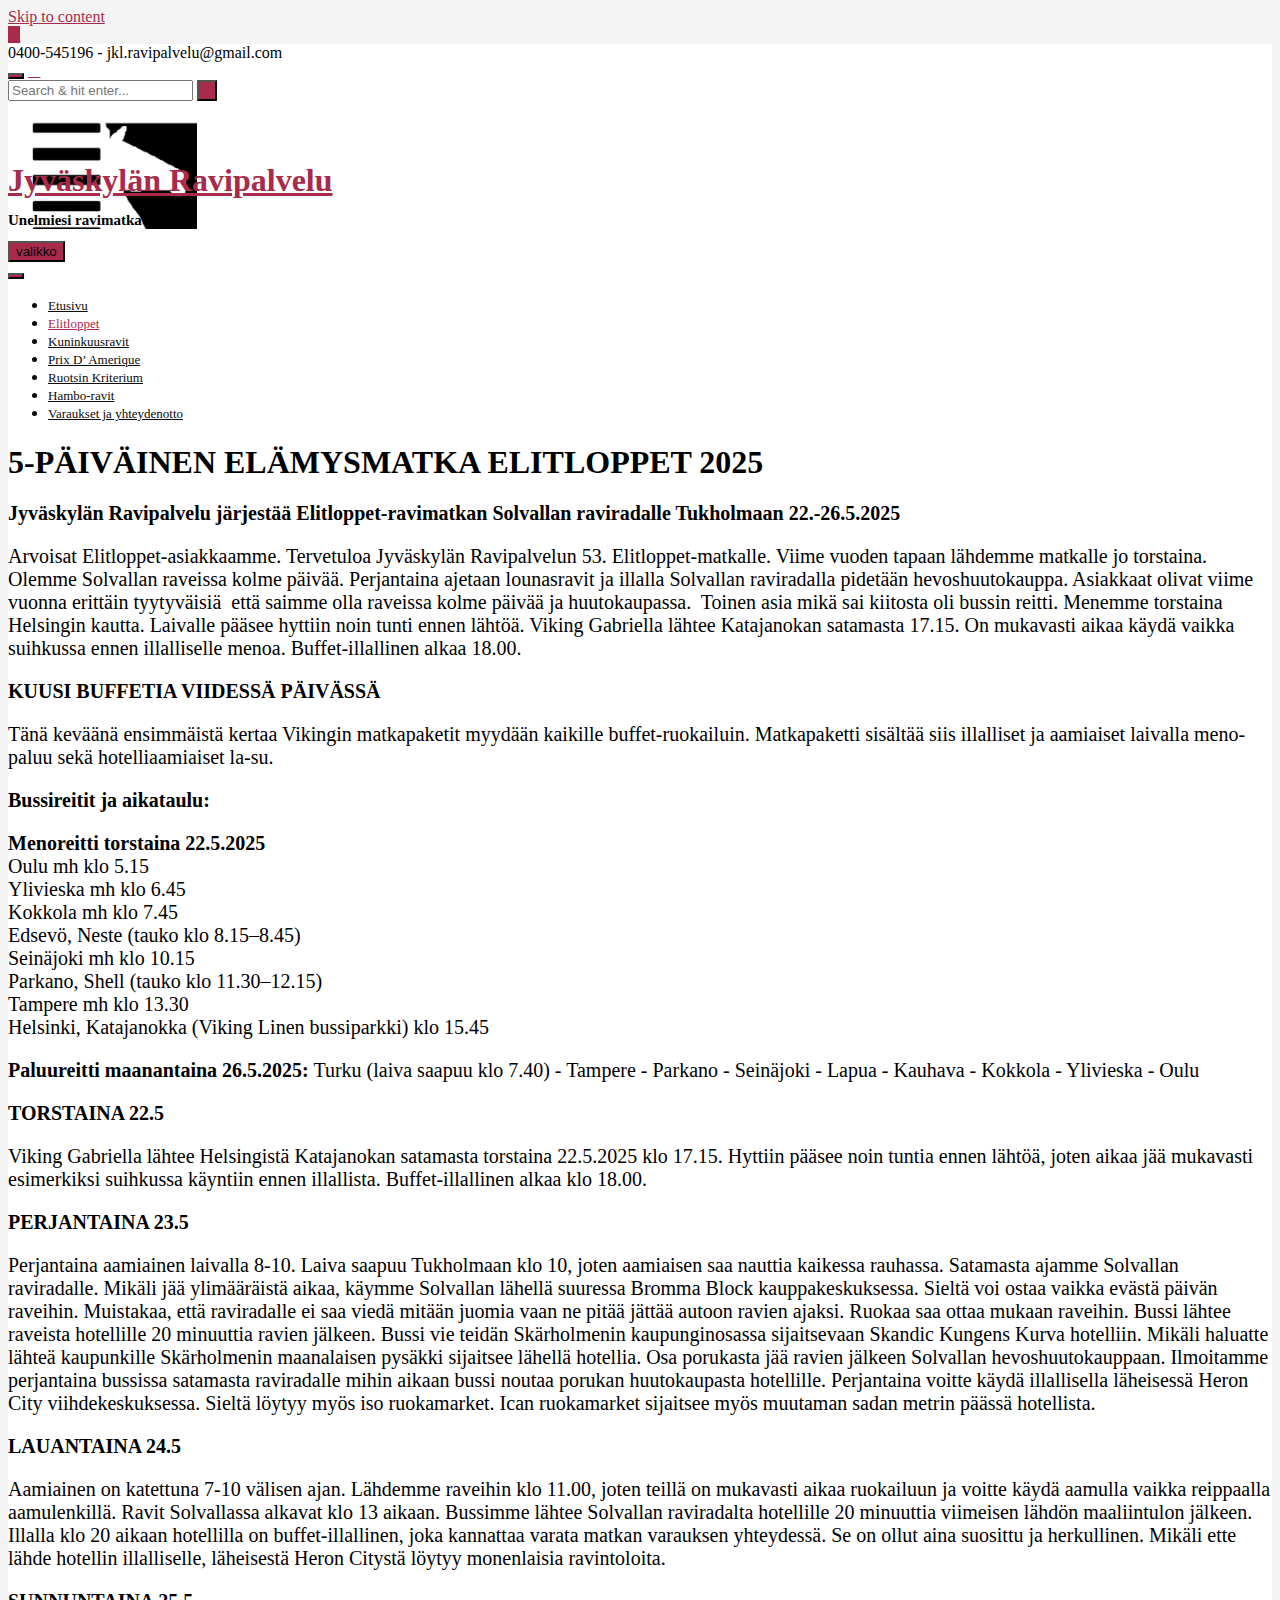
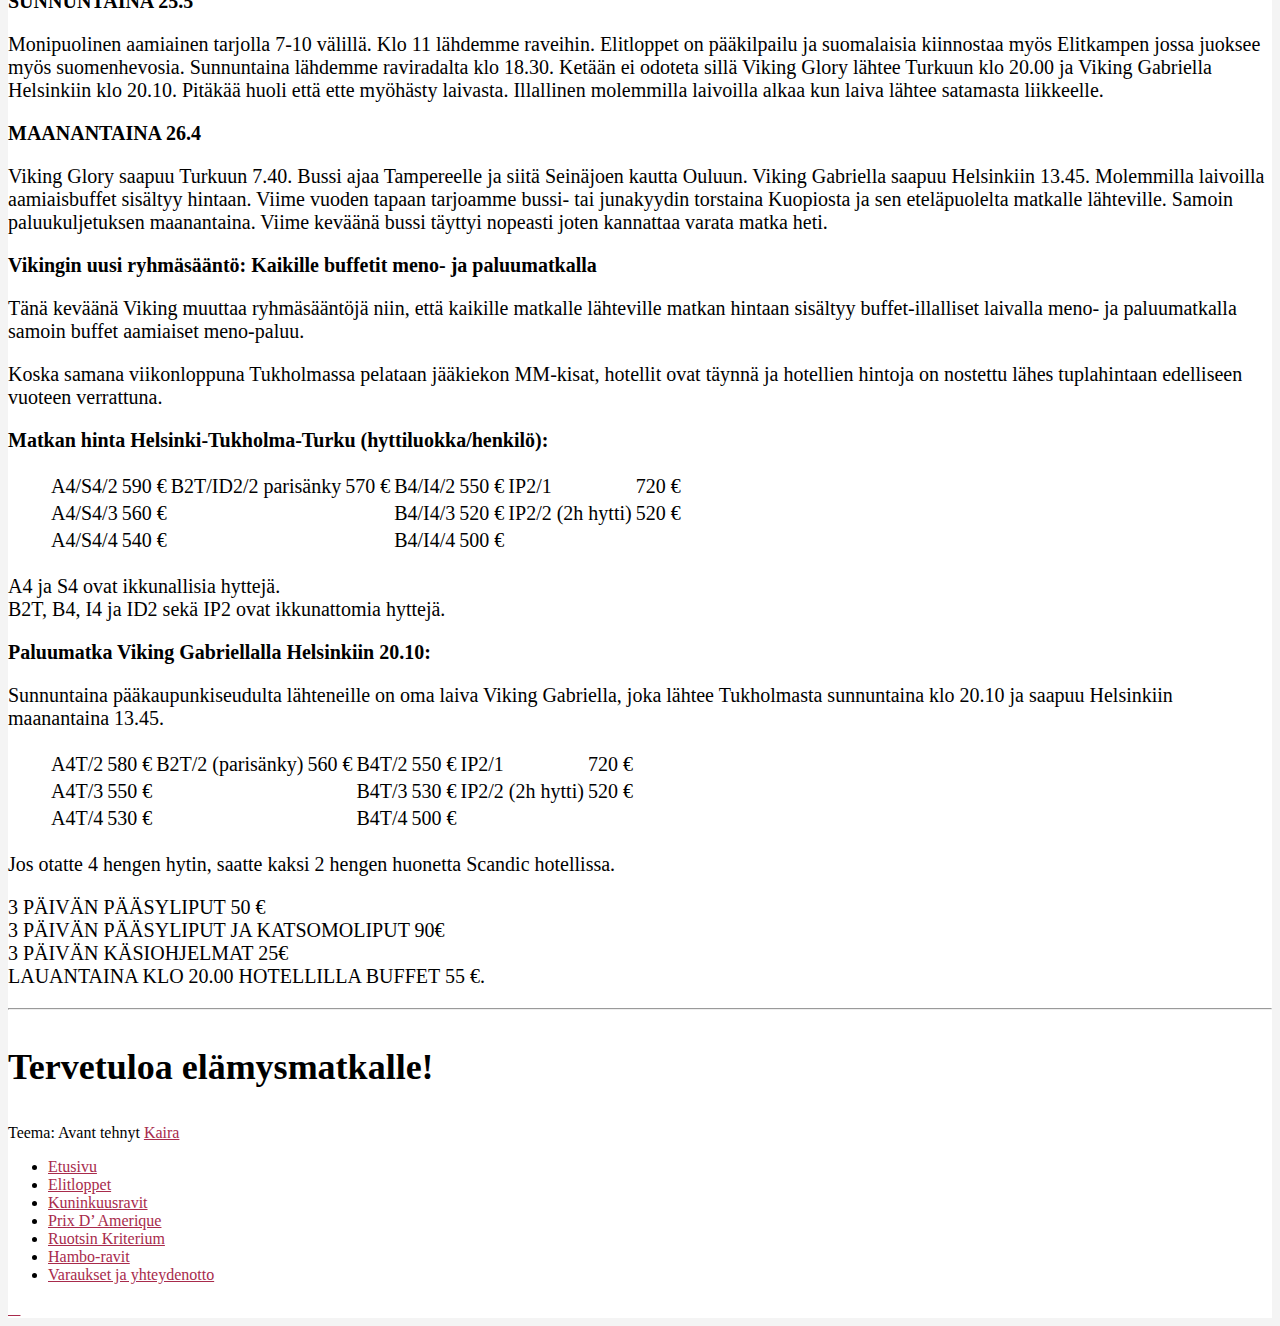
<file: elitloppet-matka/index.html>
<!DOCTYPE html><!-- Avant.ORG -->
<html lang="fi">
<head>
<meta charset="UTF-8">
<meta name="viewport" content="width=device-width, initial-scale=1">
<link rel="profile" href="http://gmpg.org/xfn/11">
<title>Elitloppet &#8211; Jyväskylän Ravipalvelu</title>
<meta name='robots' content='max-image-preview:large' />
<link rel='dns-prefetch' href='//www.ravipalvelu.fi' />
<link rel='dns-prefetch' href='//fonts.googleapis.com' />
<link rel="alternate" type="application/rss+xml" title="Jyväskylän Ravipalvelu &raquo; syöte" href="https://www.ravipalvelu.fi/feed/" />
<link rel="alternate" type="application/rss+xml" title="Jyväskylän Ravipalvelu &raquo; kommenttien syöte" href="https://www.ravipalvelu.fi/comments/feed/" />
	<!-- Google tag (gtag.js) -->
<script async src="https://www.googletagmanager.com/gtag/js?id=G-V9T0V7HPD8"></script>
<script>
  window.dataLayer = window.dataLayer || [];
  function gtag(){dataLayer.push(arguments);}
  gtag('js', new Date());

  gtag('config', 'G-V9T0V7HPD8');
gtag('config', 'AW-16938938046');
</script>
<script type="text/javascript">
window._wpemojiSettings = {"baseUrl":"https:\/\/s.w.org\/images\/core\/emoji\/14.0.0\/72x72\/","ext":".png","svgUrl":"https:\/\/s.w.org\/images\/core\/emoji\/14.0.0\/svg\/","svgExt":".svg","source":{"concatemoji":"https:\/\/www.ravipalvelu.fi\/wp-includes\/js\/wp-emoji-release.min.js?ver=6.1.1"}};
/*! This file is auto-generated */
!function(e,a,t){var n,r,o,i=a.createElement("canvas"),p=i.getContext&&i.getContext("2d");function s(e,t){var a=String.fromCharCode,e=(p.clearRect(0,0,i.width,i.height),p.fillText(a.apply(this,e),0,0),i.toDataURL());return p.clearRect(0,0,i.width,i.height),p.fillText(a.apply(this,t),0,0),e===i.toDataURL()}function c(e){var t=a.createElement("script");t.src=e,t.defer=t.type="text/javascript",a.getElementsByTagName("head")[0].appendChild(t)}for(o=Array("flag","emoji"),t.supports={everything:!0,everythingExceptFlag:!0},r=0;r<o.length;r++)t.supports[o[r]]=function(e){if(p&&p.fillText)switch(p.textBaseline="top",p.font="600 32px Arial",e){case"flag":return s([127987,65039,8205,9895,65039],[127987,65039,8203,9895,65039])?!1:!s([55356,56826,55356,56819],[55356,56826,8203,55356,56819])&&!s([55356,57332,56128,56423,56128,56418,56128,56421,56128,56430,56128,56423,56128,56447],[55356,57332,8203,56128,56423,8203,56128,56418,8203,56128,56421,8203,56128,56430,8203,56128,56423,8203,56128,56447]);case"emoji":return!s([129777,127995,8205,129778,127999],[129777,127995,8203,129778,127999])}return!1}(o[r]),t.supports.everything=t.supports.everything&&t.supports[o[r]],"flag"!==o[r]&&(t.supports.everythingExceptFlag=t.supports.everythingExceptFlag&&t.supports[o[r]]);t.supports.everythingExceptFlag=t.supports.everythingExceptFlag&&!t.supports.flag,t.DOMReady=!1,t.readyCallback=function(){t.DOMReady=!0},t.supports.everything||(n=function(){t.readyCallback()},a.addEventListener?(a.addEventListener("DOMContentLoaded",n,!1),e.addEventListener("load",n,!1)):(e.attachEvent("onload",n),a.attachEvent("onreadystatechange",function(){"complete"===a.readyState&&t.readyCallback()})),(e=t.source||{}).concatemoji?c(e.concatemoji):e.wpemoji&&e.twemoji&&(c(e.twemoji),c(e.wpemoji)))}(window,document,window._wpemojiSettings);
</script>
<style type="text/css">
img.wp-smiley,
img.emoji {
	display: inline !important;
	border: none !important;
	box-shadow: none !important;
	height: 1em !important;
	width: 1em !important;
	margin: 0 0.07em !important;
	vertical-align: -0.1em !important;
	background: none !important;
	padding: 0 !important;
}
</style>
	<link rel='stylesheet' id='wp-block-library-css' href='https://www.ravipalvelu.fi/wp-includes/css/dist/block-library/style.min.css?ver=6.1.1' type='text/css' media='all' />
<link rel='stylesheet' id='classic-theme-styles-css' href='https://www.ravipalvelu.fi/wp-includes/css/classic-themes.min.css?ver=1' type='text/css' media='all' />
<style id='global-styles-inline-css' type='text/css'>
body{--wp--preset--color--black: #000000;--wp--preset--color--cyan-bluish-gray: #abb8c3;--wp--preset--color--white: #ffffff;--wp--preset--color--pale-pink: #f78da7;--wp--preset--color--vivid-red: #cf2e2e;--wp--preset--color--luminous-vivid-orange: #ff6900;--wp--preset--color--luminous-vivid-amber: #fcb900;--wp--preset--color--light-green-cyan: #7bdcb5;--wp--preset--color--vivid-green-cyan: #00d084;--wp--preset--color--pale-cyan-blue: #8ed1fc;--wp--preset--color--vivid-cyan-blue: #0693e3;--wp--preset--color--vivid-purple: #9b51e0;--wp--preset--gradient--vivid-cyan-blue-to-vivid-purple: linear-gradient(135deg,rgba(6,147,227,1) 0%,rgb(155,81,224) 100%);--wp--preset--gradient--light-green-cyan-to-vivid-green-cyan: linear-gradient(135deg,rgb(122,220,180) 0%,rgb(0,208,130) 100%);--wp--preset--gradient--luminous-vivid-amber-to-luminous-vivid-orange: linear-gradient(135deg,rgba(252,185,0,1) 0%,rgba(255,105,0,1) 100%);--wp--preset--gradient--luminous-vivid-orange-to-vivid-red: linear-gradient(135deg,rgba(255,105,0,1) 0%,rgb(207,46,46) 100%);--wp--preset--gradient--very-light-gray-to-cyan-bluish-gray: linear-gradient(135deg,rgb(238,238,238) 0%,rgb(169,184,195) 100%);--wp--preset--gradient--cool-to-warm-spectrum: linear-gradient(135deg,rgb(74,234,220) 0%,rgb(151,120,209) 20%,rgb(207,42,186) 40%,rgb(238,44,130) 60%,rgb(251,105,98) 80%,rgb(254,248,76) 100%);--wp--preset--gradient--blush-light-purple: linear-gradient(135deg,rgb(255,206,236) 0%,rgb(152,150,240) 100%);--wp--preset--gradient--blush-bordeaux: linear-gradient(135deg,rgb(254,205,165) 0%,rgb(254,45,45) 50%,rgb(107,0,62) 100%);--wp--preset--gradient--luminous-dusk: linear-gradient(135deg,rgb(255,203,112) 0%,rgb(199,81,192) 50%,rgb(65,88,208) 100%);--wp--preset--gradient--pale-ocean: linear-gradient(135deg,rgb(255,245,203) 0%,rgb(182,227,212) 50%,rgb(51,167,181) 100%);--wp--preset--gradient--electric-grass: linear-gradient(135deg,rgb(202,248,128) 0%,rgb(113,206,126) 100%);--wp--preset--gradient--midnight: linear-gradient(135deg,rgb(2,3,129) 0%,rgb(40,116,252) 100%);--wp--preset--duotone--dark-grayscale: url('#wp-duotone-dark-grayscale');--wp--preset--duotone--grayscale: url('#wp-duotone-grayscale');--wp--preset--duotone--purple-yellow: url('#wp-duotone-purple-yellow');--wp--preset--duotone--blue-red: url('#wp-duotone-blue-red');--wp--preset--duotone--midnight: url('#wp-duotone-midnight');--wp--preset--duotone--magenta-yellow: url('#wp-duotone-magenta-yellow');--wp--preset--duotone--purple-green: url('#wp-duotone-purple-green');--wp--preset--duotone--blue-orange: url('#wp-duotone-blue-orange');--wp--preset--font-size--small: 13px;--wp--preset--font-size--medium: 20px;--wp--preset--font-size--large: 36px;--wp--preset--font-size--x-large: 42px;--wp--preset--spacing--20: 0.44rem;--wp--preset--spacing--30: 0.67rem;--wp--preset--spacing--40: 1rem;--wp--preset--spacing--50: 1.5rem;--wp--preset--spacing--60: 2.25rem;--wp--preset--spacing--70: 3.38rem;--wp--preset--spacing--80: 5.06rem;}:where(.is-layout-flex){gap: 0.5em;}body .is-layout-flow > .alignleft{float: left;margin-inline-start: 0;margin-inline-end: 2em;}body .is-layout-flow > .alignright{float: right;margin-inline-start: 2em;margin-inline-end: 0;}body .is-layout-flow > .aligncenter{margin-left: auto !important;margin-right: auto !important;}body .is-layout-constrained > .alignleft{float: left;margin-inline-start: 0;margin-inline-end: 2em;}body .is-layout-constrained > .alignright{float: right;margin-inline-start: 2em;margin-inline-end: 0;}body .is-layout-constrained > .aligncenter{margin-left: auto !important;margin-right: auto !important;}body .is-layout-constrained > :where(:not(.alignleft):not(.alignright):not(.alignfull)){max-width: var(--wp--style--global--content-size);margin-left: auto !important;margin-right: auto !important;}body .is-layout-constrained > .alignwide{max-width: var(--wp--style--global--wide-size);}body .is-layout-flex{display: flex;}body .is-layout-flex{flex-wrap: wrap;align-items: center;}body .is-layout-flex > *{margin: 0;}:where(.wp-block-columns.is-layout-flex){gap: 2em;}.has-black-color{color: var(--wp--preset--color--black) !important;}.has-cyan-bluish-gray-color{color: var(--wp--preset--color--cyan-bluish-gray) !important;}.has-white-color{color: var(--wp--preset--color--white) !important;}.has-pale-pink-color{color: var(--wp--preset--color--pale-pink) !important;}.has-vivid-red-color{color: var(--wp--preset--color--vivid-red) !important;}.has-luminous-vivid-orange-color{color: var(--wp--preset--color--luminous-vivid-orange) !important;}.has-luminous-vivid-amber-color{color: var(--wp--preset--color--luminous-vivid-amber) !important;}.has-light-green-cyan-color{color: var(--wp--preset--color--light-green-cyan) !important;}.has-vivid-green-cyan-color{color: var(--wp--preset--color--vivid-green-cyan) !important;}.has-pale-cyan-blue-color{color: var(--wp--preset--color--pale-cyan-blue) !important;}.has-vivid-cyan-blue-color{color: var(--wp--preset--color--vivid-cyan-blue) !important;}.has-vivid-purple-color{color: var(--wp--preset--color--vivid-purple) !important;}.has-black-background-color{background-color: var(--wp--preset--color--black) !important;}.has-cyan-bluish-gray-background-color{background-color: var(--wp--preset--color--cyan-bluish-gray) !important;}.has-white-background-color{background-color: var(--wp--preset--color--white) !important;}.has-pale-pink-background-color{background-color: var(--wp--preset--color--pale-pink) !important;}.has-vivid-red-background-color{background-color: var(--wp--preset--color--vivid-red) !important;}.has-luminous-vivid-orange-background-color{background-color: var(--wp--preset--color--luminous-vivid-orange) !important;}.has-luminous-vivid-amber-background-color{background-color: var(--wp--preset--color--luminous-vivid-amber) !important;}.has-light-green-cyan-background-color{background-color: var(--wp--preset--color--light-green-cyan) !important;}.has-vivid-green-cyan-background-color{background-color: var(--wp--preset--color--vivid-green-cyan) !important;}.has-pale-cyan-blue-background-color{background-color: var(--wp--preset--color--pale-cyan-blue) !important;}.has-vivid-cyan-blue-background-color{background-color: var(--wp--preset--color--vivid-cyan-blue) !important;}.has-vivid-purple-background-color{background-color: var(--wp--preset--color--vivid-purple) !important;}.has-black-border-color{border-color: var(--wp--preset--color--black) !important;}.has-cyan-bluish-gray-border-color{border-color: var(--wp--preset--color--cyan-bluish-gray) !important;}.has-white-border-color{border-color: var(--wp--preset--color--white) !important;}.has-pale-pink-border-color{border-color: var(--wp--preset--color--pale-pink) !important;}.has-vivid-red-border-color{border-color: var(--wp--preset--color--vivid-red) !important;}.has-luminous-vivid-orange-border-color{border-color: var(--wp--preset--color--luminous-vivid-orange) !important;}.has-luminous-vivid-amber-border-color{border-color: var(--wp--preset--color--luminous-vivid-amber) !important;}.has-light-green-cyan-border-color{border-color: var(--wp--preset--color--light-green-cyan) !important;}.has-vivid-green-cyan-border-color{border-color: var(--wp--preset--color--vivid-green-cyan) !important;}.has-pale-cyan-blue-border-color{border-color: var(--wp--preset--color--pale-cyan-blue) !important;}.has-vivid-cyan-blue-border-color{border-color: var(--wp--preset--color--vivid-cyan-blue) !important;}.has-vivid-purple-border-color{border-color: var(--wp--preset--color--vivid-purple) !important;}.has-vivid-cyan-blue-to-vivid-purple-gradient-background{background: var(--wp--preset--gradient--vivid-cyan-blue-to-vivid-purple) !important;}.has-light-green-cyan-to-vivid-green-cyan-gradient-background{background: var(--wp--preset--gradient--light-green-cyan-to-vivid-green-cyan) !important;}.has-luminous-vivid-amber-to-luminous-vivid-orange-gradient-background{background: var(--wp--preset--gradient--luminous-vivid-amber-to-luminous-vivid-orange) !important;}.has-luminous-vivid-orange-to-vivid-red-gradient-background{background: var(--wp--preset--gradient--luminous-vivid-orange-to-vivid-red) !important;}.has-very-light-gray-to-cyan-bluish-gray-gradient-background{background: var(--wp--preset--gradient--very-light-gray-to-cyan-bluish-gray) !important;}.has-cool-to-warm-spectrum-gradient-background{background: var(--wp--preset--gradient--cool-to-warm-spectrum) !important;}.has-blush-light-purple-gradient-background{background: var(--wp--preset--gradient--blush-light-purple) !important;}.has-blush-bordeaux-gradient-background{background: var(--wp--preset--gradient--blush-bordeaux) !important;}.has-luminous-dusk-gradient-background{background: var(--wp--preset--gradient--luminous-dusk) !important;}.has-pale-ocean-gradient-background{background: var(--wp--preset--gradient--pale-ocean) !important;}.has-electric-grass-gradient-background{background: var(--wp--preset--gradient--electric-grass) !important;}.has-midnight-gradient-background{background: var(--wp--preset--gradient--midnight) !important;}.has-small-font-size{font-size: var(--wp--preset--font-size--small) !important;}.has-medium-font-size{font-size: var(--wp--preset--font-size--medium) !important;}.has-large-font-size{font-size: var(--wp--preset--font-size--large) !important;}.has-x-large-font-size{font-size: var(--wp--preset--font-size--x-large) !important;}
.wp-block-navigation a:where(:not(.wp-element-button)){color: inherit;}
:where(.wp-block-columns.is-layout-flex){gap: 2em;}
.wp-block-pullquote{font-size: 1.5em;line-height: 1.6;}
</style>
<link rel='stylesheet' id='avant-default-fonts-css' href='//fonts.googleapis.com/css?family=Abel%7COpen+Sans%3A300%2C300i%2C400%2C400i%2C700%2C700i&#038;ver=1.0.1' type='text/css' media='all' />
<link rel='stylesheet' id='avant-style-css' href='https://www.ravipalvelu.fi/wp-content/themes/avant/style.css?ver=1.0.1' type='text/css' media='all' />
<link rel='stylesheet' id='avant-header-style-css' href='https://www.ravipalvelu.fi/wp-content/themes/avant/templates/header/css/header-two.css?ver=1.0.1' type='text/css' media='all' />
<link rel='stylesheet' id='avant-child-style-avant-portfolio-css' href='https://www.ravipalvelu.fi/wp-content/themes/avant-portfolio/style.css?ver=1.0.1' type='text/css' media='all' />
<link rel='stylesheet' id='customizer_avant_fonts-css' href='//fonts.googleapis.com/css?family=Parisienne%3Aregular|Lato%3Aregular%2Citalic%2C700|Open+Sans%3Aregular%2Citalic%2C700%26subset%3Dlatin%2C' type='text/css' media='screen' />
<link rel='stylesheet' id='avant-title-font-css' href='//fonts.googleapis.com/css?family=Parisienne&#038;ver=1.2.00' type='text/css' media='all' />
<link rel='stylesheet' id='avant-body-font-default-css' href='//fonts.googleapis.com/css?family=Open+Sans&#038;ver=1.2.00' type='text/css' media='all' />
<link rel='stylesheet' id='avant-heading-font-default-css' href='//fonts.googleapis.com/css?family=Poppins&#038;ver=1.2.00' type='text/css' media='all' />
<link rel='stylesheet' id='avant-font-awesome-css' href='https://www.ravipalvelu.fi/wp-content/themes/avant/includes/font-awesome/css/all.min.css?ver=5.15.3' type='text/css' media='all' />
<link rel='stylesheet' id='avant-footer-style-css' href='https://www.ravipalvelu.fi/wp-content/themes/avant/templates/footer/css/footer-none.css?ver=1.2.00' type='text/css' media='all' />
<script type='text/javascript' src='https://www.ravipalvelu.fi/wp-includes/js/jquery/jquery.min.js?ver=3.6.1' id='jquery-core-js'></script>
<script type='text/javascript' src='https://www.ravipalvelu.fi/wp-includes/js/jquery/jquery-migrate.min.js?ver=3.3.2' id='jquery-migrate-js'></script>
<link rel="https://api.w.org/" href="https://www.ravipalvelu.fi/wp-json/" /><link rel="alternate" type="application/json" href="https://www.ravipalvelu.fi/wp-json/wp/v2/pages/39" /><link rel="EditURI" type="application/rsd+xml" title="RSD" href="https://www.ravipalvelu.fi/xmlrpc.php?rsd" />
<link rel="wlwmanifest" type="application/wlwmanifest+xml" href="https://www.ravipalvelu.fi/wp-includes/wlwmanifest.xml" />
<meta name="generator" content="WordPress 6.1.1" />
<link rel="canonical" href="https://www.ravipalvelu.fi/elitloppet-matka/" />
<link rel='shortlink' href='https://www.ravipalvelu.fi/?p=39' />
<link rel="alternate" type="application/json+oembed" href="https://www.ravipalvelu.fi/wp-json/oembed/1.0/embed?url=https%3A%2F%2Fwww.ravipalvelu.fi%2Felitloppet-matka%2F" />
<link rel="alternate" type="text/xml+oembed" href="https://www.ravipalvelu.fi/wp-json/oembed/1.0/embed?url=https%3A%2F%2Fwww.ravipalvelu.fi%2Felitloppet-matka%2F&#038;format=xml" />
<style type="text/css" id="custom-background-css">
body.custom-background { background-color: #f4f4f4; }
</style>
	
<!-- Begin Custom CSS -->
<style type="text/css" id="avant-custom-css">
.site-top-border,
				#comments .form-submit #submit,
				.search-block .search-submit,
				.side-aligned-social a.social-icon,
				.no-results-btn,
				button,
				input[type="button"],
				input[type="reset"],
				input[type="submit"],
				.widget-title-style-underline-short .widget-area .widget-title:after,
				.woocommerce ul.products li.product a.add_to_cart_button, .woocommerce-page ul.products li.product a.add_to_cart_button,
				.woocommerce ul.products li.product .onsale, .woocommerce-page ul.products li.product .onsale,
				.woocommerce button.button.alt,
				.woocommerce-page button.button.alt,
				.woocommerce input.button.alt:hover,
				.woocommerce-page #content input.button.alt:hover,
				.woocommerce .cart-collaterals .shipping_calculator .button,
				.woocommerce-page .cart-collaterals .shipping_calculator .button,
				.woocommerce a.button,
				.woocommerce-page a.button,
				.woocommerce input.button,
				.woocommerce-page #content input.button,
				.woocommerce-page input.button,
				.woocommerce #review_form #respond .form-submit input,
				.woocommerce-page #review_form #respond .form-submit input,
				.woocommerce-cart .wc-proceed-to-checkout a.checkout-button:hover,
				.woocommerce button.button.alt.disabled,.woocommerce button.button.alt.disabled:hover,
				.single-product span.onsale,
				.main-navigation ul ul a:hover,
				.main-navigation ul ul li.current-menu-item > a,
				.main-navigation ul ul li.current_page_item > a,
				.main-navigation ul ul li.current-menu-parent > a,
				.main-navigation ul ul li.current_page_parent > a,
				.main-navigation ul ul li.current-menu-ancestor > a,
				.main-navigation ul ul li.current_page_ancestor > a,
				.main-navigation.avant-nav-style-solid .current_page_item > a,
				.woocommerce .widget_price_filter .ui-slider .ui-slider-range,
				.woocommerce .widget_price_filter .ui-slider .ui-slider-handle,
				.wpcf7-submit,
				.wp-paginate li a:hover,
				.wp-paginate li a:active,
				.wp-paginate li .current,
				.wp-paginate.wpp-modern-grey li a:hover,
				.wp-paginate.wpp-modern-grey li .current{background:inherit;background-color:#a82b4c;}blockquote{border-left-color:#a82b4c !important;}a,
				.content-area .entry-content a,
				#comments a,
				.post-edit-link,
				.site-title a,
				.error-404.not-found .page-header .page-title span,
				.search-button .fa-search,
				.header-cart-checkout.cart-has-items .fa-shopping-cart,
				.woocommerce ul.products li.product .price,
				.site-header-top-right .social-icon:hover,
				.site-footer-bottom-bar .social-icon:hover,
				.site-footer-bottom-bar ul li a:hover,
				a.privacy-policy-link:hover,
				.main-navigation.avant-nav-style-plain ul > li > a:hover,
				.main-navigation.avant-nav-style-plain ul > li.current-menu-item > a,
				.main-navigation.avant-nav-style-plain ul > li.current-menu-ancestor > a,
				.main-navigation.avant-nav-style-plain ul > li.current-menu-parent > a,
				.main-navigation.avant-nav-style-plain ul > li.current_page_parent > a,
				.main-navigation.avant-nav-style-plain ul > li.current_page_ancestor > a,
				.main-navigation.avant-nav-style-plain .current_page_item > a,
				.avant-header-nav ul li.focus > a,
				nav.main-navigation ul li.menu-item.focus > a{color:#a82b4c;}.main-navigation button:hover,
				#comments .form-submit #submit:hover,
				.search-block .search-submit:hover,
				.no-results-btn:hover,
				button,
				input[type="button"],
				input[type="reset"],
				input[type="submit"],
				.woocommerce input.button.alt,
				.woocommerce-page #content input.button.alt,
				.woocommerce .cart-collaterals .shipping_calculator .button,
				.woocommerce-page .cart-collaterals .shipping_calculator .button,
				.woocommerce a.button:hover,
				.woocommerce-page a.button:hover,
				.woocommerce input.button:hover,
				.woocommerce-page #content input.button:hover,
				.woocommerce-page input.button:hover,
				.woocommerce ul.products li.product a.add_to_cart_button:hover, .woocommerce-page ul.products li.product a.add_to_cart_button:hover,
				.woocommerce button.button.alt:hover,
				.woocommerce-page button.button.alt:hover,
				.woocommerce #review_form #respond .form-submit input:hover,
				.woocommerce-page #review_form #respond .form-submit input:hover,
				.woocommerce-cart .wc-proceed-to-checkout a.checkout-button,
				.woocommerce .widget_price_filter .price_slider_wrapper .ui-widget-content,
				.wpcf7-submit:hover{background:inherit;background-color:#a82b4c;}a:hover,
				.avant-header-nav ul li a:hover,
				.content-area .entry-content a:hover,
				.header-social .social-icon:hover,
				.widget-area .widget a:hover,
				.site-footer-widgets .widget a:hover,
				.site-footer .widget a:hover,
				.search-btn:hover,
				.search-button .fa-search:hover,
				.woocommerce #content div.product p.price,
				.woocommerce-page #content div.product p.price,
				.woocommerce-page div.product p.price,
				.woocommerce #content div.product span.price,
				.woocommerce div.product span.price,
				.woocommerce-page #content div.product span.price,
				.woocommerce-page div.product span.price,
				.woocommerce ul.products li.product .price:hover,
				.woocommerce #content div.product .woocommerce-tabs ul.tabs li.active,
				.woocommerce div.product .woocommerce-tabs ul.tabs li.active,
				.woocommerce-page #content div.product .woocommerce-tabs ul.tabs li.active,
				.woocommerce-page div.product .woocommerce-tabs ul.tabs li.active{color:#a82b4c;}.content-boxed{background-color:#ffffff;}.site-description{font-size:15px;}.site-title{margin-bottom:0px;}.site-branding{padding-top:40px;}.site-header.site-header-layout-two .site-header-top,
				.site-header.site-header-layout-two .main-navigation ul li a,
				.site-header.site-header-layout-three .site-header-top,
				.site-header.site-header-layout-three .main-navigation ul li a,
				.site-header.site-header-layout-six .site-header-top,
				.site-header.site-header-layout-six .main-navigation ul li a,
				.site-header-layout-six .header-cart{color:#0a0a0a;}.main-navigation ul ul a:hover,
				.main-navigation ul ul li.current-menu-item > a,
				.main-navigation ul ul li.current_page_item > a,
				.main-navigation ul ul li.current-menu-parent > a,
				.main-navigation ul ul li.current_page_parent > a,
				.main-navigation ul ul li.current-menu-ancestor > a,
				.main-navigation ul ul li.current_page_ancestor > a{background-color:#a82b4c;}.header-cart-checkout.cart-has-items .fa-shopping-cart,
				.main-navigation.avant-nav-style-plain ul > li > a:hover,
				.main-navigation.avant-nav-style-plain ul > li.current-menu-item > a,
				.main-navigation.avant-nav-style-plain ul > li.current-menu-ancestor > a,
				.main-navigation.avant-nav-style-plain ul > li.current-menu-parent > a,
				.main-navigation.avant-nav-style-plain ul > li.current_page_parent > a,
				.main-navigation.avant-nav-style-plain ul > li.current_page_ancestor > a,
				.main-navigation.avant-nav-style-plain .current_page_item > a{color:#a82b4c;}
</style>
<!-- End Custom CSS -->
<link rel="icon" href="https://www.ravipalvelu.fi/wp-content/uploads/2019/02/hevobw-150x150.png" sizes="32x32" />
<link rel="icon" href="https://www.ravipalvelu.fi/wp-content/uploads/2019/02/hevobw.png" sizes="192x192" />
<link rel="apple-touch-icon" href="https://www.ravipalvelu.fi/wp-content/uploads/2019/02/hevobw.png" />
<meta name="msapplication-TileImage" content="https://www.ravipalvelu.fi/wp-content/uploads/2019/02/hevobw.png" />
		<style type="text/css" id="wp-custom-css">
			.home-slider-wrap {
	margin: 0 0 0;
}

@media all and (min-width: 1200px) {
  .site-header > .site-container {
  background-image: url(../../../../wp-content/uploads/2019/02/hevo-2.png);
    background-repeat: no-repeat;
    background-position-x: 24px;
    background-size: 165px;
    background-position-y: 20px;
		
		/*
   * background-image: url(../../../../wp-content/uploads/2019/02/hevo-2.png);
  background-repeat: no-repeat;
  background-size: contain;
	background-position-x: -60px;
		*/
  }
}

.fa-facebook:before {
    content: "\f095";
	  font-weight: 900;
	  font-family: "Font Awesome 5 Free";
}

.main-navigation li a {
  font-size:13px;
}		</style>
		</head>
<body class="page-template-default page page-id-39 custom-background avant-shop-remove-titlebar">
<svg xmlns="http://www.w3.org/2000/svg" viewBox="0 0 0 0" width="0" height="0" focusable="false" role="none" style="visibility: hidden; position: absolute; left: -9999px; overflow: hidden;" ><defs><filter id="wp-duotone-dark-grayscale"><feColorMatrix color-interpolation-filters="sRGB" type="matrix" values=" .299 .587 .114 0 0 .299 .587 .114 0 0 .299 .587 .114 0 0 .299 .587 .114 0 0 " /><feComponentTransfer color-interpolation-filters="sRGB" ><feFuncR type="table" tableValues="0 0.49803921568627" /><feFuncG type="table" tableValues="0 0.49803921568627" /><feFuncB type="table" tableValues="0 0.49803921568627" /><feFuncA type="table" tableValues="1 1" /></feComponentTransfer><feComposite in2="SourceGraphic" operator="in" /></filter></defs></svg><svg xmlns="http://www.w3.org/2000/svg" viewBox="0 0 0 0" width="0" height="0" focusable="false" role="none" style="visibility: hidden; position: absolute; left: -9999px; overflow: hidden;" ><defs><filter id="wp-duotone-grayscale"><feColorMatrix color-interpolation-filters="sRGB" type="matrix" values=" .299 .587 .114 0 0 .299 .587 .114 0 0 .299 .587 .114 0 0 .299 .587 .114 0 0 " /><feComponentTransfer color-interpolation-filters="sRGB" ><feFuncR type="table" tableValues="0 1" /><feFuncG type="table" tableValues="0 1" /><feFuncB type="table" tableValues="0 1" /><feFuncA type="table" tableValues="1 1" /></feComponentTransfer><feComposite in2="SourceGraphic" operator="in" /></filter></defs></svg><svg xmlns="http://www.w3.org/2000/svg" viewBox="0 0 0 0" width="0" height="0" focusable="false" role="none" style="visibility: hidden; position: absolute; left: -9999px; overflow: hidden;" ><defs><filter id="wp-duotone-purple-yellow"><feColorMatrix color-interpolation-filters="sRGB" type="matrix" values=" .299 .587 .114 0 0 .299 .587 .114 0 0 .299 .587 .114 0 0 .299 .587 .114 0 0 " /><feComponentTransfer color-interpolation-filters="sRGB" ><feFuncR type="table" tableValues="0.54901960784314 0.98823529411765" /><feFuncG type="table" tableValues="0 1" /><feFuncB type="table" tableValues="0.71764705882353 0.25490196078431" /><feFuncA type="table" tableValues="1 1" /></feComponentTransfer><feComposite in2="SourceGraphic" operator="in" /></filter></defs></svg><svg xmlns="http://www.w3.org/2000/svg" viewBox="0 0 0 0" width="0" height="0" focusable="false" role="none" style="visibility: hidden; position: absolute; left: -9999px; overflow: hidden;" ><defs><filter id="wp-duotone-blue-red"><feColorMatrix color-interpolation-filters="sRGB" type="matrix" values=" .299 .587 .114 0 0 .299 .587 .114 0 0 .299 .587 .114 0 0 .299 .587 .114 0 0 " /><feComponentTransfer color-interpolation-filters="sRGB" ><feFuncR type="table" tableValues="0 1" /><feFuncG type="table" tableValues="0 0.27843137254902" /><feFuncB type="table" tableValues="0.5921568627451 0.27843137254902" /><feFuncA type="table" tableValues="1 1" /></feComponentTransfer><feComposite in2="SourceGraphic" operator="in" /></filter></defs></svg><svg xmlns="http://www.w3.org/2000/svg" viewBox="0 0 0 0" width="0" height="0" focusable="false" role="none" style="visibility: hidden; position: absolute; left: -9999px; overflow: hidden;" ><defs><filter id="wp-duotone-midnight"><feColorMatrix color-interpolation-filters="sRGB" type="matrix" values=" .299 .587 .114 0 0 .299 .587 .114 0 0 .299 .587 .114 0 0 .299 .587 .114 0 0 " /><feComponentTransfer color-interpolation-filters="sRGB" ><feFuncR type="table" tableValues="0 0" /><feFuncG type="table" tableValues="0 0.64705882352941" /><feFuncB type="table" tableValues="0 1" /><feFuncA type="table" tableValues="1 1" /></feComponentTransfer><feComposite in2="SourceGraphic" operator="in" /></filter></defs></svg><svg xmlns="http://www.w3.org/2000/svg" viewBox="0 0 0 0" width="0" height="0" focusable="false" role="none" style="visibility: hidden; position: absolute; left: -9999px; overflow: hidden;" ><defs><filter id="wp-duotone-magenta-yellow"><feColorMatrix color-interpolation-filters="sRGB" type="matrix" values=" .299 .587 .114 0 0 .299 .587 .114 0 0 .299 .587 .114 0 0 .299 .587 .114 0 0 " /><feComponentTransfer color-interpolation-filters="sRGB" ><feFuncR type="table" tableValues="0.78039215686275 1" /><feFuncG type="table" tableValues="0 0.94901960784314" /><feFuncB type="table" tableValues="0.35294117647059 0.47058823529412" /><feFuncA type="table" tableValues="1 1" /></feComponentTransfer><feComposite in2="SourceGraphic" operator="in" /></filter></defs></svg><svg xmlns="http://www.w3.org/2000/svg" viewBox="0 0 0 0" width="0" height="0" focusable="false" role="none" style="visibility: hidden; position: absolute; left: -9999px; overflow: hidden;" ><defs><filter id="wp-duotone-purple-green"><feColorMatrix color-interpolation-filters="sRGB" type="matrix" values=" .299 .587 .114 0 0 .299 .587 .114 0 0 .299 .587 .114 0 0 .299 .587 .114 0 0 " /><feComponentTransfer color-interpolation-filters="sRGB" ><feFuncR type="table" tableValues="0.65098039215686 0.40392156862745" /><feFuncG type="table" tableValues="0 1" /><feFuncB type="table" tableValues="0.44705882352941 0.4" /><feFuncA type="table" tableValues="1 1" /></feComponentTransfer><feComposite in2="SourceGraphic" operator="in" /></filter></defs></svg><svg xmlns="http://www.w3.org/2000/svg" viewBox="0 0 0 0" width="0" height="0" focusable="false" role="none" style="visibility: hidden; position: absolute; left: -9999px; overflow: hidden;" ><defs><filter id="wp-duotone-blue-orange"><feColorMatrix color-interpolation-filters="sRGB" type="matrix" values=" .299 .587 .114 0 0 .299 .587 .114 0 0 .299 .587 .114 0 0 .299 .587 .114 0 0 " /><feComponentTransfer color-interpolation-filters="sRGB" ><feFuncR type="table" tableValues="0.098039215686275 1" /><feFuncG type="table" tableValues="0 0.66274509803922" /><feFuncB type="table" tableValues="0.84705882352941 0.41960784313725" /><feFuncA type="table" tableValues="1 1" /></feComponentTransfer><feComposite in2="SourceGraphic" operator="in" /></filter></defs></svg><a class="skip-link screen-reader-text" href="#site-content">Skip to content</a>

	<div class="side-aligned-social hide-side-social">
		<a href="mailto:jk%6c&#046;&#114;a%76%69%70a%6cve&#108;&#117;%40gm&#097;&#105;%6c.&#099;&#111;m" title="Lähetä meille sähköpostia" class="social-icon social-email"><i class="far fa-envelope"></i></a><a href="tel:+358400545196" target="_blank" title="Olemme Facebookissa" class="social-icon social-facebook"><i class="fab fa-facebook"></i></a>	</div>
<div id="page" class="hfeed site boxed-site avant-slider-default avant-site-boxed">

<div class="content-boxed">	
<div class="site-boxed">	
	<div class="site-top-border"></div>	
				
	
	<div class="site-top-bar site-header-layout-two ">
		
		<div class="site-container">
			
			<div class="site-top-bar-left">
				
									<span class="site-topbar-no header-phone"><i class="fas fa-phone"></i> 0400-545196 - jkl.ravipalvelu@gmail.com</span>
								
								
			</div>
			
			<div class="site-top-bar-right">
				
									<button class="menu-search">
				    	<i class="fas fa-search search-btn"></i>
				    </button>
						        
		        					<a href="mailto:%6ak&#108;.ra&#118;&#105;&#112;a&#108;%76%65l%75%40g&#109;%61i%6c&#046;&#099;&#111;m" title="Lähetä meille sähköpostia" class="social-icon social-email"><i class="far fa-envelope"></i></a><a href="tel:+358400545196" target="_blank" title="Olemme Facebookissa" class="social-icon social-facebook"><i class="fab fa-facebook"></i></a>								
								
			</div>
			<div class="clearboth"></div>
			
						    <div class="search-block">
			        <form role="search" method="get" class="search-form" action="https://www.ravipalvelu.fi/">
	<label>
		<input type="search" class="search-field" placeholder="Search &amp; hit enter..." value="" name="s" />
	</label>
	<input type="submit" class="search-submit" value="&nbsp;" />
</form>			    </div>
						
		</div>
		
	</div>

<header id="masthead" class="site-header site-header-layout-two ">
	
	<div class="site-container">
			
		<div class="site-branding">
			
				            <h1 class="site-title"><a href="https://www.ravipalvelu.fi/" title="Jyväskylän Ravipalvelu" rel="home">Jyväskylän Ravipalvelu</a></h1>
	            <h2 class="site-description">Unelmiesi ravimatkat</h2>
	        			
		</div><!-- .site-branding -->
		
	</div>
	
	<div class="site-header-top">
		
		<div class="site-container">
			<div class="site-header-top-left">

								
					<nav id="site-navigation" class="main-navigation avant-nav-style-plain" role="navigation">
						<button class="header-menu-button"><i class="fas fa-bars"></i><span>valikko</span></button>
						<div id="main-menu" class="main-menu-container">
                            <div class="main-menu-inner">
                                <button class="main-menu-close"><i class="fas fa-angle-right"></i><i class="fas fa-angle-left"></i></button>
                                <div class="menu-main-menu-container"><ul id="primary-menu" class="menu"><li id="menu-item-53" class="menu-item menu-item-type-custom menu-item-object-custom menu-item-home menu-item-53"><a href="https://www.ravipalvelu.fi">Etusivu</a></li>
<li id="menu-item-58" class="menu-item menu-item-type-post_type menu-item-object-page current-menu-item page_item page-item-39 current_page_item menu-item-58"><a href="https://www.ravipalvelu.fi/elitloppet-matka/" aria-current="page">Elitloppet</a></li>
<li id="menu-item-55" class="menu-item menu-item-type-post_type menu-item-object-page menu-item-55"><a href="https://www.ravipalvelu.fi/kuninkuusravit/">Kuninkuusravit</a></li>
<li id="menu-item-57" class="menu-item menu-item-type-post_type menu-item-object-page menu-item-57"><a href="https://www.ravipalvelu.fi/prix-d-amerique/">Prix D&#8217; Amerique</a></li>
<li id="menu-item-54" class="menu-item menu-item-type-post_type menu-item-object-page menu-item-54"><a href="https://www.ravipalvelu.fi/ruotsin-kriterium/">Ruotsin Kriterium</a></li>
<li id="menu-item-56" class="menu-item menu-item-type-post_type menu-item-object-page menu-item-56"><a href="https://www.ravipalvelu.fi/hambo-ravit/">Hambo-ravit</a></li>
<li id="menu-item-148" class="menu-item menu-item-type-post_type menu-item-object-page menu-item-148"><a href="https://www.ravipalvelu.fi/varaukset-ja-yhteydenotto/">Varaukset ja yhteydenotto</a></li>
</ul></div>                            </div>
						</div>
					</nav><!-- #site-navigation -->

								
			</div>
			
			<div class="site-header-top-right">
				
								
			</div>
			<div class="clearboth"></div>
			
		</div>
		
	</div>
	
</header><!-- #masthead -->
		
</div>	
	
<div class="site-boxed">
		
									
	<div class="site-container content-container content-no-sidebar       widget-title-style-plain">
	<div id="primary" class="content-area">
		<main id="main" class="site-main" role="main">
			
			    			
			
				
<article id="post-39" class="post-39 page type-page status-publish hentry">
	
		
	<div class="entry-content">
		
		
<h1>5-PÄIVÄINEN ELÄMYSMATKA ELITLOPPET 2025</h1>



<p></p>



<p class="has-medium-font-size"><strong>Jyväskylän Ravipalvelu järjestää Elitloppet-ravimatkan Solvallan raviradalle Tukholmaan 22.-26.5.2025</strong></p>



<p class="has-medium-font-size">Arvoisat Elitloppet-asiakkaamme. Tervetuloa Jyväskylän Ravipalvelun 53. Elitloppet-matkalle. Viime vuoden tapaan lähdemme matkalle jo torstaina. Olemme Solvallan raveissa kolme päivää. Perjantaina ajetaan&nbsp;lounasravit ja illalla Solvallan raviradalla pidetään hevoshuutokauppa. Asiakkaat olivat viime vuonna erittäin tyytyväisiä&nbsp; että saimme olla raveissa kolme päivää ja huutokaupassa.&nbsp; Toinen asia mikä sai kiitosta oli bussin reitti. Menemme torstaina Helsingin kautta. Laivalle pääsee hyttiin noin tunti ennen lähtöä. Viking Gabriella lähtee Katajanokan satamasta 17.15. On mukavasti aikaa käydä vaikka suihkussa ennen illalliselle menoa. Buffet-illallinen alkaa 18.00.</p>



<p class="has-medium-font-size"><strong>KUUSI BUFFETIA VIIDESSÄ PÄIVÄSSÄ</strong></p>



<p class="has-medium-font-size">Tänä keväänä ensimmäistä kertaa Vikingin matkapaketit&nbsp;myydään kaikille buffet-ruokailuin. Matkapaketti sisältää siis illalliset ja aamiaiset laivalla meno-paluu sekä hotelliaamiaiset la-su.</p>


<p class="has-medium-font-size"><strong>Bussireitit ja aikataulu:</strong></p>

<p class="has-medium-font-size">
<strong>Menoreitti torstaina 22.5.2025</strong><br>
Oulu mh klo 5.15<br>
Ylivieska mh klo 6.45<br>
Kokkola mh klo 7.45<br>
Edsevö, Neste (tauko klo 8.15–8.45)<br>
Seinäjoki mh klo 10.15<br>
Parkano, Shell (tauko klo 11.30–12.15)<br>
Tampere mh klo 13.30<br>
Helsinki, Katajanokka (Viking Linen bussiparkki) klo 15.45
</p>

<p class="has-medium-font-size"><strong>Paluureitti maanantaina 26.5.2025:</strong> Turku (laiva saapuu klo 7.40) - Tampere - Parkano - Seinäjoki - Lapua - Kauhava - Kokkola - Ylivieska - Oulu</p>

<p class="has-medium-font-size"><strong>TORSTAINA 22.5</strong></p>
		
<p class="has-medium-font-size">
Viking Gabriella lähtee Helsingistä Katajanokan satamasta torstaina 22.5.2025 klo 17.15. Hyttiin pääsee noin tuntia ennen lähtöä, joten aikaa jää mukavasti esimerkiksi suihkussa käyntiin ennen illallista. Buffet-illallinen alkaa klo 18.00.
</p>
		
		
<p class="has-medium-font-size"><strong>PERJANTAINA 23.5</strong></p>



<p class="has-medium-font-size">Perjantaina aamiainen laivalla 8-10. Laiva saapuu Tukholmaan klo 10, joten aamiaisen saa nauttia kaikessa rauhassa. Satamasta ajamme Solvallan raviradalle. Mikäli jää ylimääräistä aikaa, käymme Solvallan lähellä suuressa Bromma Block kauppakeskuksessa. Sieltä voi ostaa vaikka evästä päivän raveihin. Muistakaa, että raviradalle ei saa viedä mitään juomia vaan ne pitää jättää autoon ravien ajaksi. Ruokaa saa ottaa mukaan raveihin. Bussi lähtee raveista hotellille 20 minuuttia ravien jälkeen. Bussi vie teidän Skärholmenin kaupunginosassa sijaitsevaan Skandic Kungens Kurva hotelliin. Mikäli haluatte lähteä kaupunkille Skärholmenin maanalaisen pysäkki sijaitsee lähellä hotellia. Osa porukasta jää ravien jälkeen Solvallan hevoshuutokauppaan. Ilmoitamme perjantaina bussissa satamasta raviradalle mihin aikaan bussi noutaa porukan huutokaupasta hotellille. Perjantaina voitte käydä illallisella läheisessä Heron City viihdekeskuksessa. Sieltä löytyy myös iso ruokamarket. Ican ruokamarket sijaitsee myös muutaman sadan metrin päässä hotellista.</p>



<p class="has-medium-font-size"><strong>LAUANTAINA 24.5</strong></p>



<p class="has-medium-font-size">Aamiainen on katettuna 7-10 välisen ajan. Lähdemme raveihin klo 11.00, joten teillä on mukavasti aikaa ruokailuun ja voitte käydä aamulla vaikka reippaalla aamulenkillä. Ravit Solvallassa alkavat klo 13 aikaan. Bussimme lähtee Solvallan raviradalta hotellille 20 minuuttia viimeisen lähdön maaliintulon jälkeen. Illalla klo 20 aikaan hotellilla on buffet-illallinen, joka kannattaa varata matkan varauksen yhteydessä. Se on ollut aina suosittu ja herkullinen. Mikäli ette lähde hotellin illalliselle, läheisestä Heron Citystä löytyy monenlaisia ravintoloita.</p>



<p class="has-medium-font-size"><strong>SUNNUNTAINA 25.5</strong></p>



<p class="has-medium-font-size">Monipuolinen aamiainen tarjolla 7-10 välillä. Klo 11 lähdemme raveihin. Elitloppet on pääkilpailu ja suomalaisia kiinnostaa myös Elitkampen jossa juoksee myös suomenhevosia. Sunnuntaina lähdemme raviradalta klo 18.30. Ketään ei odoteta sillä Viking Glory lähtee Turkuun klo 20.00 ja Viking Gabriella Helsinkiin klo 20.10. Pitäkää huoli että ette myöhästy laivasta. Illallinen molemmilla laivoilla alkaa kun laiva lähtee satamasta liikkeelle.</p>



<p class="has-medium-font-size"><strong>MAANANTAINA 26.4</strong></p>



<p class="has-medium-font-size">Viking Glory saapuu Turkuun 7.40. Bussi ajaa Tampereelle ja siitä Seinäjoen kautta Ouluun. Viking Gabriella saapuu Helsinkiin 13.45. Molemmilla laivoilla aamiaisbuffet sisältyy hintaan. Viime vuoden tapaan tarjoamme bussi- tai junakyydin torstaina Kuopiosta ja sen eteläpuolelta matkalle lähteville. Samoin paluukuljetuksen maanantaina. Viime keväänä bussi täyttyi nopeasti joten kannattaa varata matka heti.</p>



<p class="has-medium-font-size"><strong>Vikingin uusi ryhmäsääntö: Kaikille buffetit meno- ja paluumatkalla</strong></p>



<p class="has-medium-font-size">Tänä keväänä Viking muuttaa ryhmäsääntöjä niin, että kaikille matkalle lähteville matkan hintaan sisältyy buffet-illalliset laivalla meno- ja paluumatkalla samoin buffet aamiaiset meno-paluu.</p>



<p class="has-medium-font-size">Koska samana viikonloppuna Tukholmassa pelataan jääkiekon MM-kisat, hotellit ovat täynnä ja hotellien hintoja on nostettu lähes tuplahintaan edelliseen vuoteen verrattuna.</p>



<p class="has-medium-font-size"><strong>Matkan hinta Helsinki-Tukholma-Turku (hyttiluokka/henkilö):</strong></p>



<figure class="wp-block-table has-medium-font-size"><table><tbody><tr><td>A4/S4/2</td><td>590 €</td><td>B2T/ID2/2 parisänky</td><td>570 €</td><td>B4/I4/2</td><td>550 €</td><td>IP2/1</td><td>720 €</td></tr><tr><td>A4/S4/3</td><td>560 €</td><td></td><td></td><td>B4/I4/3</td><td>520 €</td><td>IP2/2 (2h hytti)</td><td>520 €</td></tr><tr><td>A4/S4/4</td><td>540 €</td><td></td><td></td><td>B4/I4/4</td><td>500 €</td><td></td><td></td></tr></tbody></table></figure>



<p class="has-medium-font-size">A4 ja S4 ovat ikkunallisia hyttejä.<br>B2T, B4, I4 ja ID2 sekä IP2 ovat ikkunattomia hyttejä.</p>



<p class="has-medium-font-size"><strong>Paluumatka Viking Gabriellalla Helsinkiin 20.10:</strong></p>



<p class="has-medium-font-size">Sunnuntaina pääkaupunkiseudulta lähteneille on oma laiva Viking Gabriella, joka lähtee Tukholmasta sunnuntaina klo 20.10 ja saapuu Helsinkiin maanantaina 13.45.</p>



<figure class="wp-block-table has-medium-font-size"><table><tbody><tr><td>A4T/2</td><td>580 €</td><td>B2T/2 (parisänky)</td><td>560 €</td><td>B4T/2</td><td>550 €</td><td>IP2/1</td><td>720 €</td></tr><tr><td>A4T/3</td><td>550 €</td><td></td><td></td><td>B4T/3</td><td>530 €</td><td>IP2/2 (2h hytti)</td><td>520 €</td></tr><tr><td>A4T/4</td><td>530 €</td><td></td><td></td><td>B4T/4</td><td>500 €</td><td></td><td></td></tr></tbody></table></figure>



<p class="has-medium-font-size">Jos otatte 4 hengen hytin, saatte kaksi 2 hengen huonetta Scandic hotellissa.</p>



<p class="has-medium-font-size">3 PÄIVÄN PÄÄSYLIPUT 50 €<br>3 PÄIVÄN PÄÄSYLIPUT JA KATSOMOLIPUT 90€<br>3 PÄIVÄN KÄSIOHJELMAT 25€<br>LAUANTAINA KLO 20.00 HOTELLILLA BUFFET 55 €.  </p>



<hr class="wp-block-separator has-css-opacity"/>



<p class="has-large-font-size"><strong>Tervetuloa elämysmatkalle!</strong></p>
		
				
	</div><!-- .entry-content -->

</article><!-- #post-## -->

				
						
		</main><!-- #main -->
	</div><!-- #primary -->

		
	<div class="clearboth"></div>
		<div class="clearboth"></div>
	</div><!-- #content -->
	
		
	
	    <footer id="colophon" class="site-footer site-footer-none">
		<div class="site-footer-bottom-bar ">
		<div class="site-container"><div class="site-footer-bottom-bar-left">Teema: Avant tehnyt <a href="https://kairaweb.com/">Kaira</a></div><div class="site-footer-bottom-bar-right">				        <ul id="menu-valikko" class="menu"><li class="menu-item menu-item-type-custom menu-item-object-custom menu-item-home menu-item-53"><a href="https://www.ravipalvelu.fi">Etusivu</a></li>
<li class="menu-item menu-item-type-post_type menu-item-object-page current-menu-item page_item page-item-39 current_page_item menu-item-58"><a href="https://www.ravipalvelu.fi/elitloppet-matka/" aria-current="page">Elitloppet</a></li>
<li class="menu-item menu-item-type-post_type menu-item-object-page menu-item-55"><a href="https://www.ravipalvelu.fi/kuninkuusravit/">Kuninkuusravit</a></li>
<li class="menu-item menu-item-type-post_type menu-item-object-page menu-item-57"><a href="https://www.ravipalvelu.fi/prix-d-amerique/">Prix D&#8217; Amerique</a></li>
<li class="menu-item menu-item-type-post_type menu-item-object-page menu-item-54"><a href="https://www.ravipalvelu.fi/ruotsin-kriterium/">Ruotsin Kriterium</a></li>
<li class="menu-item menu-item-type-post_type menu-item-object-page menu-item-56"><a href="https://www.ravipalvelu.fi/hambo-ravit/">Hambo-ravit</a></li>
<li class="menu-item menu-item-type-post_type menu-item-object-page menu-item-148"><a href="https://www.ravipalvelu.fi/varaukset-ja-yhteydenotto/">Varaukset ja yhteydenotto</a></li>
</ul>        <a href="mailto:&#106;%6b&#108;.%72a%76&#105;pa%6c%76%65&#108;&#117;&#064;&#103;&#109;%61il%2e&#099;&#111;%6d" title="Lähetä meille sähköpostia" class="social-icon social-email"><i class="far fa-envelope"></i></a><a href="tel:+358400545196" target="_blank" title="Olemme Facebookissa" class="social-icon social-facebook"><i class="fab fa-facebook"></i></a>    </div></div><div class="clearboth"></div></div>
</footer>
		
	
</div>
</div>
</div><!-- #page -->
<script type='text/javascript' src='https://www.ravipalvelu.fi/wp-content/themes/avant/js/custom.js?ver=1.2.00' id='avant-custom-js-js'></script>
<script type='text/javascript' src='https://www.ravipalvelu.fi/wp-content/themes/avant/js/caroufredsel/jquery.carouFredSel-6.2.1-packed.js?ver=1.2.00' id='caroufredsel-js-js'></script>
<script type='text/javascript' src='https://www.ravipalvelu.fi/wp-content/themes/avant/js/home-slider.js?ver=1.2.00' id='avant-home-slider-js'></script>
<script type='text/javascript' src='https://www.ravipalvelu.fi/wp-includes/js/imagesloaded.min.js?ver=4.1.4' id='imagesloaded-js'></script>
<script type='text/javascript' src='https://www.ravipalvelu.fi/wp-includes/js/masonry.min.js?ver=4.2.2' id='masonry-js'></script>
<script type='text/javascript' src='https://www.ravipalvelu.fi/wp-includes/js/jquery/jquery.masonry.min.js?ver=3.1.2b' id='jquery-masonry-js'></script>
<script type='text/javascript' src='https://www.ravipalvelu.fi/wp-content/themes/avant/js/layout-blocks.js?ver=1.2.00' id='avant-masonry-custom-js'></script>
	<script>
	/(trident|msie)/i.test(navigator.userAgent)&&document.getElementById&&window.addEventListener&&window.addEventListener("hashchange",function(){var t,e=location.hash.substring(1);/^[A-z0-9_-]+$/.test(e)&&(t=document.getElementById(e))&&(/^(?:a|select|input|button|textarea)$/i.test(t.tagName)||(t.tabIndex=-1),t.focus())},!1);
	</script></body>
</html>
</file>
